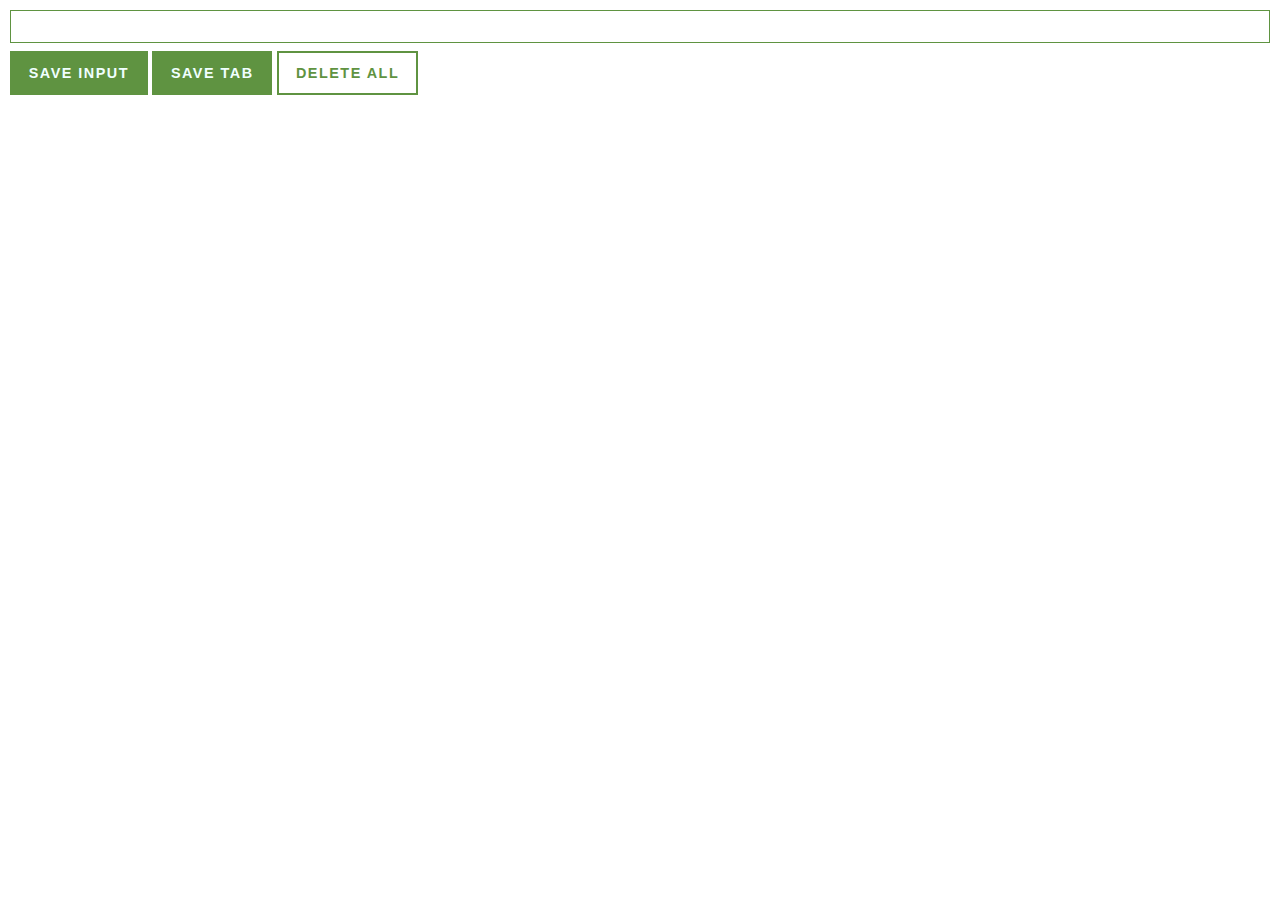
<file: index.html>
<!DOCTYPE html>
<html lang="en">
<head>
    <meta charset="UTF-8">
    <meta http-equiv="X-UA-Compatible" content="IE=edge">
    <meta name="viewport" content="width=device-width, initial-scale=1.0">
    <title>Chrome Extension</title>
    <link rel="stylesheet" href="style.css">
    <script defer src="first.js"></script>
    <meta name="description" content="This extension will save any tab url for you!!">
    <meta name="author" content="Heisenberg">

</head>
<body>

    <input id="input-el" type="text">
    <button id="input-btn">SAVE INPUT</button>
    <button id="tab-btn">SAVE TAB</button>
    <button id="del-btn">DELETE ALL</button>
    <ul id="ul-el">
   
    </ul>
    <p id="welcome-el"></p>
    
</body>
</html>
</file>
<file: style.css>
body{
    margin: 0;
    min-width: 400px;
    padding: 10px;
    font-family: Arial, Helvetica, sans-serif;
    
}

input{
    width: 100%;
    height: 2.5em;
    border: 1px solid #5f9341;
    padding: 0.2em 0.5em;
    box-sizing: border-box;
}
#input-btn,#tab-btn{
    /* display: flex; */
    /* flex-direction: row; */
    margin-top: 0.5em;
    box-sizing: border-box;
    padding: 1em 1.3em;
    letter-spacing: 1.5px;
    font-weight: bold;
    font-size: 0.9em;
    color: azure;
    background-color: #5f9341;
    border: none;
    transition: background-color,border-radious,transform,ease-in-out,200ms;
}
input:hover{
    background-color: rgb(206, 234, 244);
    
}
#input-btn:hover{
    background-color: #709859;
    border-radius: 2px;
    
}
#tab-btn:hover{
    background-color: #709859;
    border-radius: 2px;
    
}
#input-btn:active{
    transform: scale(0.95);

}
#tab-btn:active{
    transform: scale(0.95);

}
ul{
  padding-left: 0;  
}
#li-el{
    list-style-type: none;
    
    padding: 0.3em;
    font-size: 1em;
}
a{
    color: #5f9341;
    transition: color,font-size,ease-in,100ms;
    text-decoration: none;
}
a:hover{
    color: #418519;
    font-size: 1.1em;
}
#del-btn{
   border: 2px solid #5f9341;
   box-sizing: border-box;
   background-color: white;
   color: #5f9341;
   padding: 0.85em 1.2em;
   letter-spacing: 1.5px;
   font-weight: bold;
   font-size: 0.9em;
   transition: background-color,color,ease-in-out,300ms;
}
#del-btn:hover{
    background-color: #5f9341;
    color: white;
}
#del-btn:active{
    transform: scale(0.95);

}

#score-el{
    background-color: salmon;
    border: none;
    height: 3em;
    border-radius: 10px;
    font-weight: bolder;
    color: whitesmoke;
   
}
</file>
